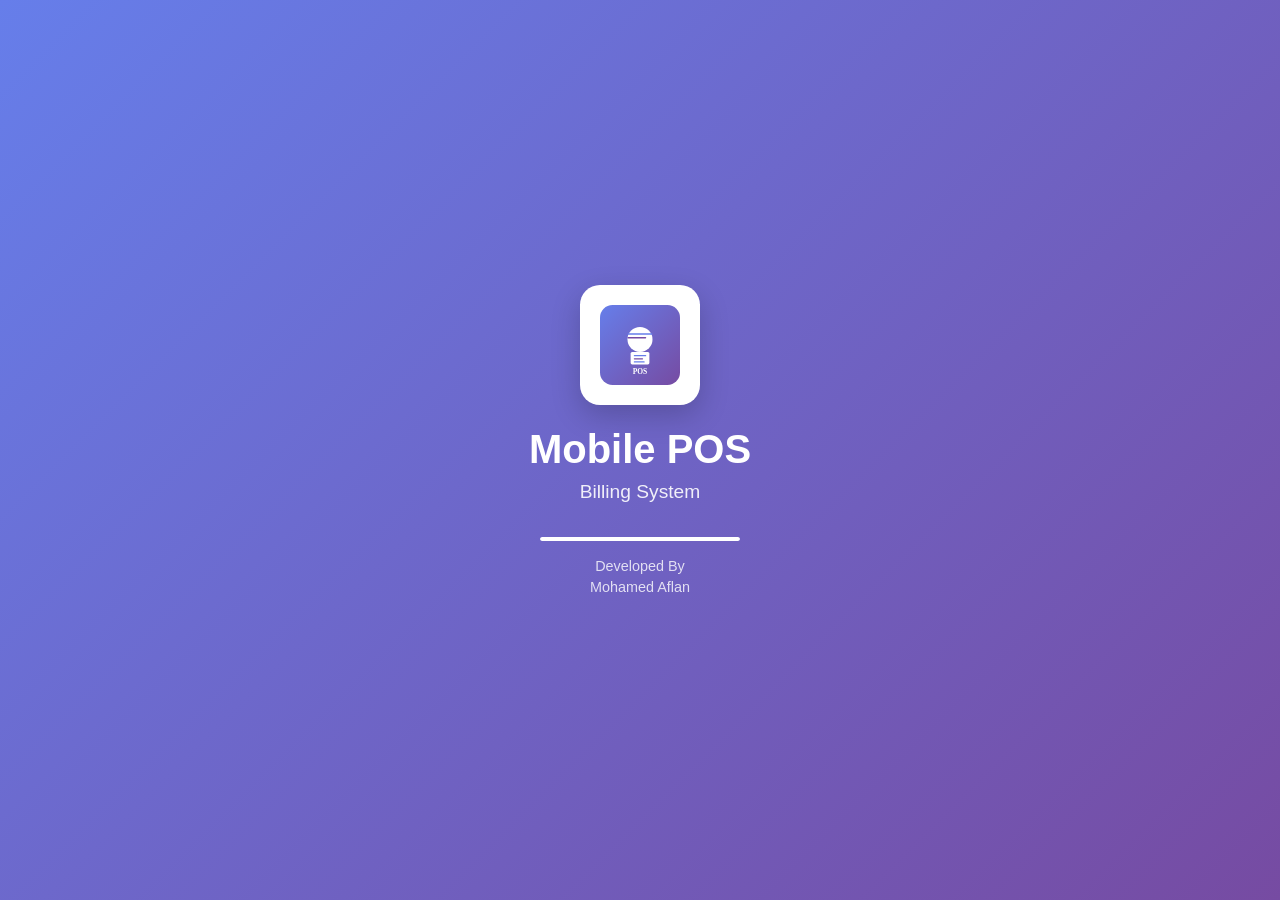
<file: index.html>
<!DOCTYPE html>
<html lang="en">
<head>
    <meta charset="UTF-8">
    <meta name="viewport" content="width=device-width, initial-scale=1.0">
    <title>Mobile Billing System</title>
    <link href="https://cdn.jsdelivr.net/npm/bootstrap@5.3.2/dist/css/bootstrap.min.css" rel="stylesheet">
    <link rel="stylesheet" href="https://cdnjs.cloudflare.com/ajax/libs/font-awesome/6.5.1/css/all.min.css">
    <link rel="stylesheet" href="style.css">
    <link rel="manifest" href="manifest.json">
    <meta name="theme-color" content="#2c3e50">
    <link rel="apple-touch-icon" href="assets/icons/icon-192.png">
</head>
<body class="dark-mode">
    <div id="splash-screen">
        <div class="splash-content">
            <div class="logo-container">
                <img src="logo.svg" alt="POS Logo" class="splash-logo">
            </div>
            <h1 class="splash-title">Mobile POS</h1>
            <p class="splash-subtitle">Billing System</p>
            <div class="loader">
                <div class="loader-bar"></div>
            </div>
            <p class="loading-text">Developed By <br> Mohamed Aflan</p>
        </div>
    </div>

    <div id="login-section" class="login-container" style="display: none;">
        <div class="login-card">
            <div class="login-header">
                <img src="logo.svg" alt="POS Logo" class="login-logo">
                <h2>Mobile POS</h2>
                <p>Billing System</p>
            </div>
            <form id="login-form">
                <div class="mb-3">
                    <label class="form-label"><i class="fas fa-user"></i> Username</label>
                    <input type="text" class="form-control" id="username" placeholder="Enter username" required>
                    <div class="invalid-feedback">Please enter username</div>
                </div>
                <div class="mb-3">
                    <label class="form-label"><i class="fas fa-lock"></i> Password</label>
                    <div class="input-group">
                        <input type="password" class="form-control" id="password" placeholder="Enter password" required>
                        <button class="btn btn-outline-secondary" type="button" id="toggle-password">
                            <i class="fas fa-eye"></i>
                        </button>
                    </div>
                    <div class="invalid-feedback">Please enter password</div>
                </div>
                <div class="mb-3 form-check">
                    <input type="checkbox" class="form-check-input" id="remember-me">
                    <label class="form-check-label" for="remember-me">Remember me</label>
                </div>
                <button type="submit" class="btn btn-primary w-100">
                    <i class="fas fa-sign-in-alt"></i> Login
                </button>
                <div class="login-hint mt-3">
                    <small><i class="fas fa-info-circle"></i> Default:Username & Password</small>
                </div>
            </form>
            <button id="skip-login" class="btn btn-link w-100 mt-2">
                <i class="fas fa-arrow-right"></i> Skip to Dashboard
            </button>
        </div>
    </div>

    <div id="toast-container" class="toast-container"></div>

    <script src="https://cdn.jsdelivr.net/npm/bootstrap@5.3.2/dist/js/bootstrap.bundle.min.js"></script>
    <script src="app.js"></script>
</body>
</html>
</file>
<file: style.css>
:root {
    --primary-color: #3498db;
    --secondary-color: #2c3e50;
    --success-color: #27ae60;
    --danger-color: #e74c3c;
    --warning-color: #f39c12;
    --info-color: #16a085;
    --light-bg: #f8f9fa;
    --dark-bg: #1a1a2e;
    --card-light: #ffffff;
    --card-dark: #16213e;
    --text-light: #333333;
    --text-dark: #e0e0e0;
    --border-light: #dee2e6;
    --border-dark: #2d3a4f;
}

body {
    font-family: 'Segoe UI', Tahoma, Geneva, Verdana, sans-serif;
    transition: background-color 0.3s, color 0.3s;
}

body.light-mode {
    background-color: var(--light-bg);
    color: var(--text-light);
}

body.dark-mode {
    background-color: var(--dark-bg);
    color: var(--text-dark);
}

body.dark-mode .card {
    background-color: var(--card-dark);
    border-color: var(--border-dark);
}

body.dark-mode .table {
    color: var(--text-dark);
}

body.dark-mode .table-striped > tbody > tr:nth-of-type(odd) {
    --bs-table-accent-bg: #1e2a4a;
}

body.dark-mode .modal-content {
    background-color: var(--card-dark);
    color: var(--text-dark);
}

body.dark-mode .form-control, 
body.dark-mode .form-select {
    background-color: #1e2a4a;
    border-color: var(--border-dark);
    color: var(--text-dark);
}

body.dark-mode .form-label {
    color: #ffffff;
}

body.dark-mode .card-body .d-flex span:not(.text-success),
body.dark-mode .card-body strong {
    color: #ffffff;
}

body.dark-mode .form-control:focus,
body.dark-mode .form-select:focus {
    background-color: #243352;
    border-color: var(--primary-color);
    color: var(--text-dark);
}

body.dark-mode .dropdown-menu {
    background-color: var(--card-dark);
    border-color: var(--border-dark);
}

body.dark-mode .dropdown-item {
    color: var(--text-dark);
}

body.dark-mode .dropdown-item:hover {
    background-color: #1e2a4a;
}

body.dark-mode .sidebar {
    background-color: #0f1629;
}

body.dark-mode .nav-link {
    color: var(--text-dark);
}

body.dark-mode .nav-link:hover {
    background-color: #1e2a4a;
}

body.dark-mode .nav-link.active {
    background-color: var(--primary-color);
}

body.dark-mode .bg-light {
    background-color: #1e2a4a !important;
}

body.dark-mode .text-muted {
    color: #8a9bb5 !important;
}

body.dark-mode .navbar {
    background-color: #0f1629 !important;
}

body.dark-mode .offcanvas {
    background-color: var(--card-dark);
}

#splash-screen {
    position: fixed;
    top: 0;
    left: 0;
    width: 100%;
    height: 100%;
    background: linear-gradient(135deg, #667eea 0%, #764ba2 100%);
    display: flex;
    align-items: center;
    justify-content: center;
    z-index: 9999;
    transition: opacity 0.5s ease-out;
}

#splash-screen.fade-out {
    opacity: 0;
    pointer-events: none;
}

.splash-content {
    text-align: center;
    color: white;
}

.logo-container {
    width: 120px;
    height: 120px;
    background: white;
    border-radius: 20px;
    display: flex;
    align-items: center;
    justify-content: center;
    margin: 0 auto 20px;
    box-shadow: 0 10px 30px rgba(0,0,0,0.2);
}

.splash-logo {
    width: 80px;
    height: 80px;
    object-fit: contain;
}

.splash-title {
    font-size: 2.5rem;
    font-weight: bold;
    margin-bottom: 5px;
}

.splash-subtitle {
    font-size: 1.2rem;
    opacity: 0.9;
    margin-bottom: 30px;
}

.loader {
    width: 200px;
    height: 4px;
    background: rgba(255,255,255,0.3);
    border-radius: 2px;
    margin: 0 auto 15px;
    overflow: hidden;
}

.loader-bar {
    height: 100%;
    background: white;
    border-radius: 2px;
    animation: loading 1.5s ease-in-out infinite;
}

@keyframes loading {
    0% { width: 0; transform: translateX(0); }
    50% { width: 100%; transform: translateX(0); }
    100% { width: 0; transform: translateX(100%); }
}

.loading-text {
    font-size: 0.9rem;
    opacity: 0.8;
}

.login-container {
    min-height: 100vh;
    display: flex;
    align-items: center;
    justify-content: center;
    background: linear-gradient(135deg, #667eea 0%, #764ba2 100%);
    padding: 20px;
}

.login-card {
    background: white;
    border-radius: 15px;
    padding: 40px;
    width: 100%;
    max-width: 400px;
    box-shadow: 0 15px 35px rgba(0,0,0,0.2);
}

body.dark-mode .login-card {
    background: var(--card-dark);
}

.login-header {
    text-align: center;
    margin-bottom: 30px;
}

.login-logo {
    width: 80px;
    height: 80px;
    border-radius: 15px;
    margin-bottom: 15px;
}

.login-header h2 {
    color: var(--secondary-color);
    margin-bottom: 5px;
}

body.dark-mode .login-header h2 {
    color: var(--text-dark);
}

.login-header p {
    color: #666;
}

body.dark-mode .login-header p {
    color: #8a9bb5;
}

.login-hint {
    text-align: center;
    color: #666;
    padding: 10px;
    background: #f8f9fa;
    border-radius: 5px;
}

body.dark-mode .login-hint {
    background: #1e2a4a;
    color: #8a9bb5;
}

.sidebar {
    min-height: calc(100vh - 56px);
    background: white;
    box-shadow: 2px 0 5px rgba(0,0,0,0.1);
}

body.dark-mode .sidebar {
    box-shadow: 2px 0 5px rgba(0,0,0,0.3);
}

.sidebar .nav-link {
    padding: 12px 20px;
    border-radius: 8px;
    margin: 5px 10px;
    transition: all 0.3s;
}

.sidebar .nav-link:hover {
    background: #e9ecef;
}

body.dark-mode .sidebar .nav-link:hover {
    background: #1e2a4a;
}

.sidebar .nav-link.active {
    background: var(--primary-color);
    color: white;
}

.sidebar .nav-link i {
    margin-right: 10px;
    width: 20px;
}

.card {
    border-radius: 10px;
    box-shadow: 0 2px 10px rgba(0,0,0,0.1);
    transition: all 0.3s;
}

body.dark-mode .card {
    box-shadow: 0 2px 10px rgba(0,0,0,0.3);
}

.card-header {
    border-radius: 10px 10px 0 0 !important;
}

#bill-table {
    font-size: 0.9rem;
}

#bill-table th {
    white-space: nowrap;
}

#bill-body tr {
    transition: background 0.2s;
}

#bill-body tr:hover {
    background: rgba(52, 152, 219, 0.1);
}

.qty-controls {
    display: flex;
    align-items: center;
    gap: 5px;
}

.qty-controls button {
    width: 28px;
    height: 28px;
    padding: 0;
    font-size: 14px;
}

#scanner-container {
    background: #000;
    border-radius: 10px;
    padding: 15px;
    margin-top: 15px;
}

#reader {
    border-radius: 10px;
    overflow: hidden;
}

#reader video {
    border-radius: 10px;
}

#empty-bill {
    padding: 40px 20px;
}

.bill-preview {
    font-family: 'Courier New', monospace;
    font-size: 12px;
    line-height: 1.4;
    padding: 15px;
    background: white;
    color: black;
    border: 1px dashed #ccc;
    max-width: 300px;
    margin: 0 auto;
}

.bill-preview .bill-header {
    text-align: center;
    border-bottom: 1px dashed #000;
    padding-bottom: 10px;
    margin-bottom: 10px;
}

.bill-preview .bill-logo-text {
    font-size: 28px;
    font-weight: bold;
    letter-spacing: 6px;
    margin-bottom: 5px;
    color: #000;
}

.bill-preview .bill-title {
    font-size: 16px;
    font-weight: bold;
    margin-bottom: 5px;
}

.bill-preview .dashed-line {
    display: block;
    font-size: 10px;
    letter-spacing: 1px;
    color: #555;
}

.bill-preview .bill-info {
    margin-bottom: 10px;
}

.bill-preview table {
    width: 100%;
    margin-bottom: 10px;
}

.bill-preview .item-row td {
    padding: 2px 0;
}

.bill-preview .item-name {
    max-width: 120px;
    overflow: hidden;
    text-overflow: ellipsis;
    white-space: nowrap;
}

.bill-preview .bill-total {
    border-top: 1px dashed #000;
    padding-top: 10px;
    margin-top: 10px;
    font-weight: bold;
    font-size: 14px;
}

.bill-preview .bill-footer {
    text-align: center;
    border-top: 1px dashed #000;
    padding-top: 10px;
    margin-top: 10px;
    font-size: 10px;
}

.toast-container {
    position: fixed;
    top: 70px;
    right: 20px;
    z-index: 9999;
}

.toast {
    min-width: 250px;
    box-shadow: 0 4px 15px rgba(0,0,0,0.2);
    border-radius: 8px;
}

.toast-success {
    background: var(--success-color) !important;
    color: white !important;
}

.toast-error {
    background: var(--danger-color) !important;
    color: white !important;
}

.toast-warning {
    background: var(--warning-color) !important;
    color: white !important;
}

.toast-info {
    background: var(--info-color) !important;
    color: white !important;
}

.product-image {
    width: 40px;
    height: 40px;
    object-fit: cover;
    border-radius: 5px;
}

.product-image-large {
    width: 80px;
    height: 80px;
    object-fit: cover;
    border-radius: 10px;
}

@media print {
    body * {
        visibility: hidden;
    }
    
    #bill-preview-content, #bill-preview-content * {
        visibility: visible;
    }
    
    #bill-preview-content {
        position: absolute;
        left: 0;
        top: 0;
        width: 100%;
    }
    
    .bill-preview {
        border: none;
        font-size: 11px;
    }
    
    .no-print {
        display: none !important;
    }
}

@media (max-width: 768px) {
    .sidebar {
        position: fixed;
        top: 56px;
        left: 0;
        z-index: 1000;
        width: 250px;
        transform: translateX(-100%);
        transition: transform 0.3s;
        height: calc(100vh - 56px);
        overflow-y: auto;
    }
    
    .sidebar.show {
        transform: translateX(0);
    }
    
    .sidebar-backdrop {
        display: none;
        position: fixed;
        top: 56px;
        left: 0;
        right: 0;
        bottom: 0;
        background: rgba(0,0,0,0.5);
        z-index: 999;
    }
    
    .sidebar-backdrop.show {
        display: block;
    }
    
    .main-content {
        width: 100% !important;
        margin-left: 0 !important;
    }
    
    .login-card {
        padding: 25px;
    }
    
    .splash-title {
        font-size: 2rem;
    }
    
    .logo-container {
        width: 100px;
        height: 100px;
    }
    
    .splash-logo {
        width: 60px;
        height: 60px;
    }
    
    #bill-table {
        font-size: 0.75rem;
    }
    
    #bill-table th, #bill-table td {
        padding: 0.5rem 0.25rem;
    }
    
    .card-body {
        padding: 0.75rem;
    }
    
    .card {
        margin-bottom: 1rem;
    }
    
    .navbar-brand span {
        display: none;
    }
    
    .navbar {
        padding: 0.5rem 1rem;
    }
    
    .navbar-brand img {
        width: 35px;
        height: 35px;
    }
    
    .dropdown-menu {
        position: absolute !important;
        right: 0;
        left: auto;
    }
    
    #billing-section .row > div {
        margin-bottom: 1rem;
    }
    
    #billing-section .col-lg-7,
    #billing-section .col-lg-5 {
        width: 100%;
        flex: 0 0 100%;
        max-width: 100%;
    }
    
    .table-responsive {
        font-size: 0.75rem;
    }
    
    .table-responsive th,
    .table-responsive td {
        padding: 0.4rem;
        white-space: nowrap;
    }
    
    .qty-controls {
        display: flex;
        align-items: center;
        gap: 2px;
    }
    
    .qty-controls button {
        width: 24px;
        height: 24px;
        padding: 0;
        font-size: 12px;
    }
    
    .qty-controls input {
        width: 40px !important;
        font-size: 0.75rem;
        padding: 0.25rem;
    }
    
    .input-group {
        flex-wrap: nowrap;
    }
    
    .input-group .form-control {
        font-size: 0.875rem;
    }
    
    .input-group .btn {
        padding: 0.375rem 0.75rem;
        font-size: 0.875rem;
    }
    
    .btn {
        padding: 0.4rem 0.75rem;
        font-size: 0.875rem;
    }
    
    .btn-sm {
        padding: 0.25rem 0.5rem;
        font-size: 0.75rem;
    }
    
    h5 {
        font-size: 1rem;
    }
    
    .h4, h4 {
        font-size: 1.25rem;
    }
    
    .form-label {
        font-size: 0.875rem;
        margin-bottom: 0.25rem;
    }
    
    .form-control, .form-select {
        font-size: 0.875rem;
        padding: 0.375rem 0.75rem;
    }
    
    #subtotal, #total-discount, #grand-total {
        font-size: 1rem;
    }
    
    .toast-container {
        top: 60px;
        right: 10px;
        left: 10px;
    }
    
    .toast {
        min-width: auto;
        width: 100%;
    }
    
    #products-section .table,
    #sales-section .table {
        font-size: 0.75rem;
    }
    
    .modal-dialog {
        margin: 0.5rem;
    }
    
    .modal-body {
        padding: 1rem;
    }
    
    .modal .table {
        font-size: 0.75rem;
    }
    
    #shop-name, #shop-address, #shop-phone, #shop-email {
        font-size: 0.875rem;
    }
    
    #settings-section .row > div {
        margin-bottom: 1rem;
    }
    
    .quick-stats .col-6 {
        padding: 0.5rem;
    }
    
    .quick-stats h3 {
        font-size: 1.25rem;
    }
    
    .quick-stats small {
        font-size: 0.7rem;
    }
    
    #today-sales-count, #today-sales-amount {
        font-size: 1.25rem;
    }
    
    .nav-link {
        padding: 0.75rem 1rem;
        font-size: 0.875rem;
    }
    
    .nav-link i {
        margin-right: 8px;
        width: 16px;
    }
}

@media (max-width: 576px) {
    .splash-title {
        font-size: 1.5rem;
    }
    
    .splash-subtitle {
        font-size: 1rem;
    }
    
    .logo-container {
        width: 80px;
        height: 80px;
    }
    
    .splash-logo {
        width: 50px;
        height: 50px;
    }
    
    .login-card {
        padding: 20px;
    }
    
    .login-logo {
        width: 60px;
        height: 60px;
    }
    
    .login-header h2 {
        font-size: 1.5rem;
    }
    
    .card-header {
        padding: 0.75rem 1rem;
    }
    
    .card-header h5 {
        font-size: 0.9rem;
    }
    
    #bill-table {
        font-size: 0.7rem;
    }
    
    .bill-summary .d-flex {
        font-size: 0.875rem;
    }
    
    #grand-total {
        font-size: 1.5rem;
    }
    
    #finish-purchase {
        font-size: 1rem;
        padding: 0.75rem;
    }
    
    .input-group {
        flex-direction: row;
    }
    
    .input-group > .btn {
        flex-shrink: 0;
    }
    
    #scanner-container {
        padding: 10px;
    }
    
    #reader {
        max-height: 200px;
    }
    
    .modal-content {
        max-height: 90vh;
        overflow-y: auto;
    }
    
    .products-table th:nth-child(1),
    .products-table td:nth-child(1),
    .products-table th:nth-child(7),
    .products-table td:nth-child(7) {
        display: none;
    }
    
    .sales-table th:nth-child(3),
    .sales-table td:nth-child(3) {
        display: none;
    }
    
    .navbar-toggler {
        padding: 0.25rem 0.5rem;
        font-size: 1rem;
    }
    
    #admin-name {
        display: none;
    }
    
    .dropdown-toggle::after {
        display: none;
    }
}

@media (max-width: 400px) {
    .qty-controls input {
        width: 35px !important;
    }
    
    .table-responsive {
        margin-bottom: 0;
    }
    
    #bill-table {
        min-width: 400px;
    }
    
    .products-table,
    .sales-table {
        min-width: 500px;
    }
}

.sidebar-backdrop {
    display: none;
    position: fixed;
    top: 56px;
    left: 0;
    right: 0;
    bottom: 0;
    background: rgba(0,0,0,0.5);
    z-index: 999;
}

.sidebar-backdrop.show {
    display: block;
}

#dark-mode-toggle {
    transition: all 0.3s;
}

#dark-mode-toggle .fa-moon {
    display: inline;
}

#dark-mode-toggle .fa-sun {
    display: none;
}

body.light-mode #dark-mode-toggle .fa-moon {
    display: none;
}

body.light-mode #dark-mode-toggle .fa-sun {
    display: inline;
}

.btn-group-sm .btn {
    padding: 0.25rem 0.5rem;
    font-size: 0.875rem;
}

.animated-btn {
    position: relative;
    overflow: hidden;
}

.animated-btn::after {
    content: '';
    position: absolute;
    top: 50%;
    left: 50%;
    width: 0;
    height: 0;
    background: rgba(255,255,255,0.3);
    border-radius: 50%;
    transform: translate(-50%, -50%);
    transition: width 0.3s, height 0.3s;
}

.animated-btn:active::after {
    width: 200px;
    height: 200px;
}

#amount-received:focus + #change-return {
    background: #e8f5e9;
}

.pulse-animation {
    animation: pulse 1s infinite;
}

@keyframes pulse {
    0%, 100% { transform: scale(1); }
    50% { transform: scale(1.05); }
}

.fade-in {
    animation: fadeIn 0.3s ease-in;
}

@keyframes fadeIn {
    from { opacity: 0; transform: translateY(-10px); }
    to { opacity: 1; transform: translateY(0); }
}

.nav-pills .nav-link {
    border-radius: 8px;
}

.section {
    animation: fadeIn 0.3s ease-in;
}

.table-responsive {
    border-radius: 0 0 10px 10px;
    overflow: hidden;
}

#item-count {
    font-size: 0.8rem;
}

#finish-purchase {
    transition: all 0.3s;
}

#finish-purchase:hover {
    transform: translateY(-2px);
    box-shadow: 0 4px 15px rgba(39, 174, 96, 0.4);
}

#clear-bill {
    transition: all 0.3s;
}

#clear-bill:hover {
    transform: translateY(-2px);
}

.quick-actions .btn {
    margin: 2px;
}

#whatsapp-bill {
    transition: all 0.3s;
}

#whatsapp-bill:hover {
    transform: translateY(-2px);
    box-shadow: 0 4px 15px rgba(37, 211, 102, 0.4);
}

#customer-phone {
    font-size: 0.9rem;
}

.bill-preview .bill-footer strong {
    font-size: 13px;
}

@media print {
    .bill-preview .bill-logo-text {
        font-size: 28px;
        letter-spacing: 6px;
    }
    .bill-preview .dashed-line {
        font-size: 10px;
        letter-spacing: 1px;
    }
}
</file>
